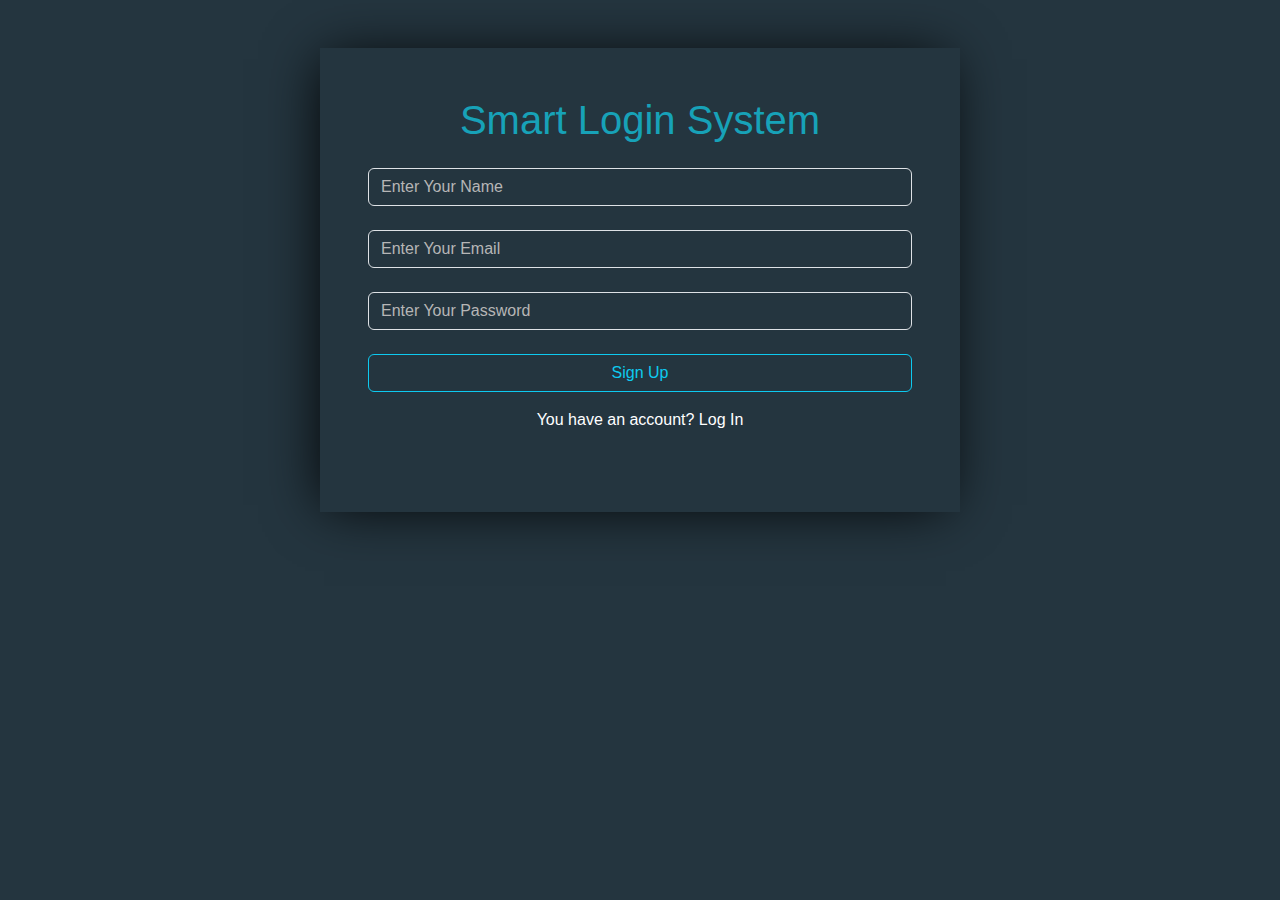
<file: index.html>
<!DOCTYPE html>
<html lang="en">

<head>
    <meta charset="UTF-8">
    <meta name="viewport" content="width=device-width, initial-scale=1.0">
    <title>login system</title>
    <!-- fonts -->

    <!-- link css -->
    <link rel="stylesheet" href="css/all.min.css">
    <link rel="stylesheet" href="css/bootstrap.min.css">
    <link rel="stylesheet" href="css/style.css">
</head>

<body>

    <!-- js -->
    <script src="js/bootstrap.bundle.min.js"></script>
    <script src="js/index.js"></script>
</body>

</html>
</file>
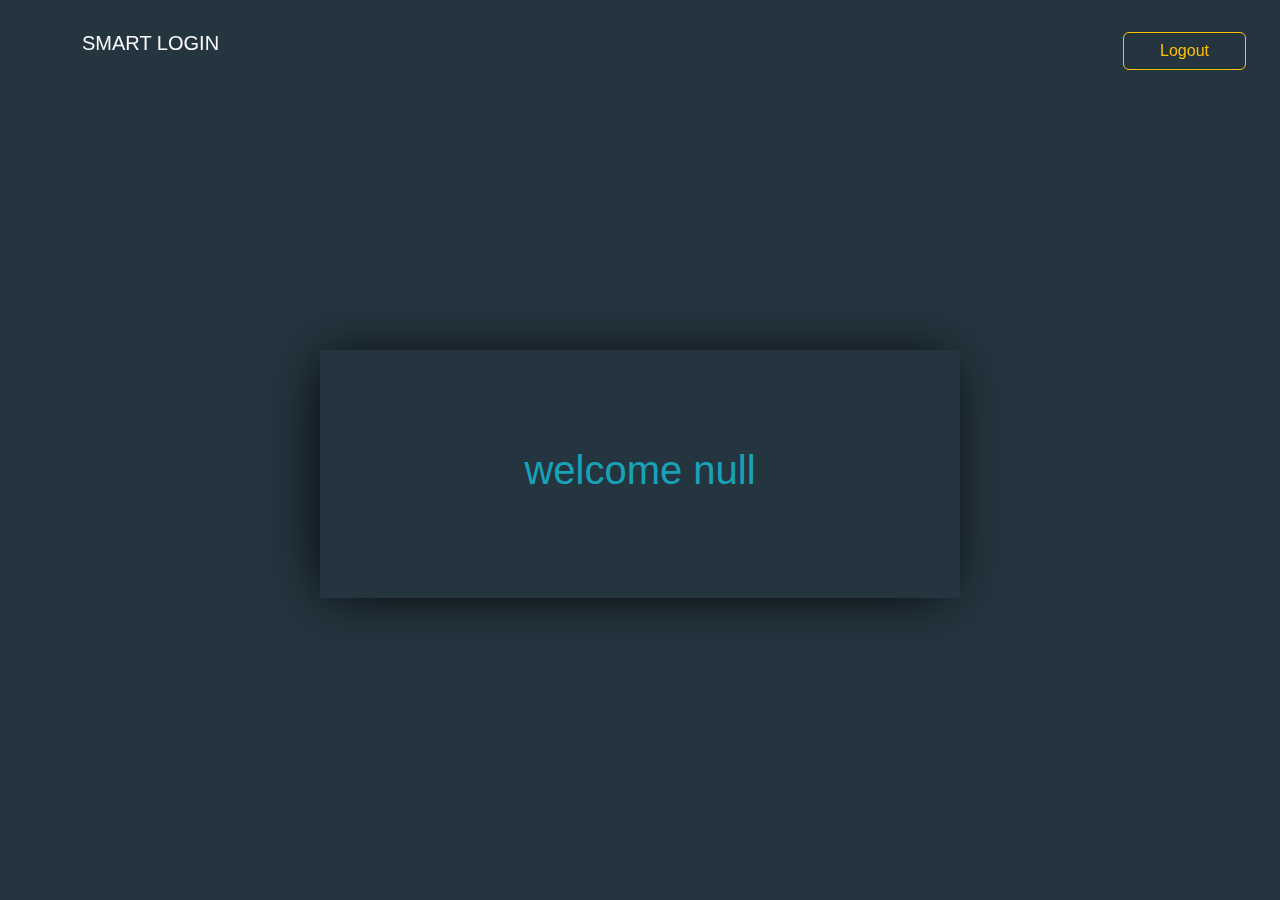
<file: home.html>
<!DOCTYPE html>
<html lang="en">
<head>
    <meta charset="UTF-8">
    <meta name="viewport" content="width=device-width, initial-scale=1.0">
    <link rel="stylesheet" href="css/all.min.css">
    <link rel="stylesheet" href="css/bootstrap.min.css">
    <link rel="stylesheet" href="css/home.css">
    <title>home</title>
</head>
<body>
      <div class="w-50 mx-auto vh-100 d-flex justify-content-center align-items-center">
        <nav class="navbar bg-transparent navbar-expand-lg fixed-top">
            <div class="container text-light">
              <a class="navbar-brand text-light" href="#">SMART LOGIN</a>
              <button class="navbar-toggler" type="button" data-bs-toggle="collapse" data-bs-target="#navbarSupportedContent" aria-controls="navbarSupportedContent" aria-expanded="false" aria-label="Toggle navigation">
                <span class="navbar-toggler-icon"></span>
              </button>
              <div class="collapse navbar-collapse ms-auto" id="navbarSupportedContent">
                <ul class="navbar-nav ms-auto mb-2">
                  <li class="nav-item">
                    <a class="btn btn-outline-warning mt-4 w-100 ms-lg-5" href="index.html">Logout</a>
                  </li>
                </ul>
              </div>
            </div>
          </nav>
        <div class="text-center w-100 mt-5 p-5 main">
            <h1 id="welcome" class="p-5">welcome</h1>
        </div>
    </div>
    <script src="js/bootstrap.bundle.min.js"></script> 
    <script src="js/home.js"></script>
</body>
</html>
</file>
<file: css/style.css>
body{
    background-color: #24353F;
    font-family: 'Titillium Web', sans-serif;
}
.main{
    box-shadow: -5px 2px 54px -9px rgba(0, 0, 0, 1);
}
h1{
    color: #17a2b8;
}
.form-control {
    color: #fff;
    background-color: #24353F;
}
input::placeholder{
    color: rgb(182, 182, 182) !important; 
}
.form-control:focus {
    background-color: #24353F;
    box-shadow: none;
    color: #fff;
}
</file>
<file: css/home.css>
body{
    background-color: #24353F;
    font-family: 'Titillium Web', sans-serif;
}
.main{
    box-shadow: -5px 2px 54px -9px rgba(0, 0, 0, 1);
}
h1{
    color: #17a2b8;
}
</file>
